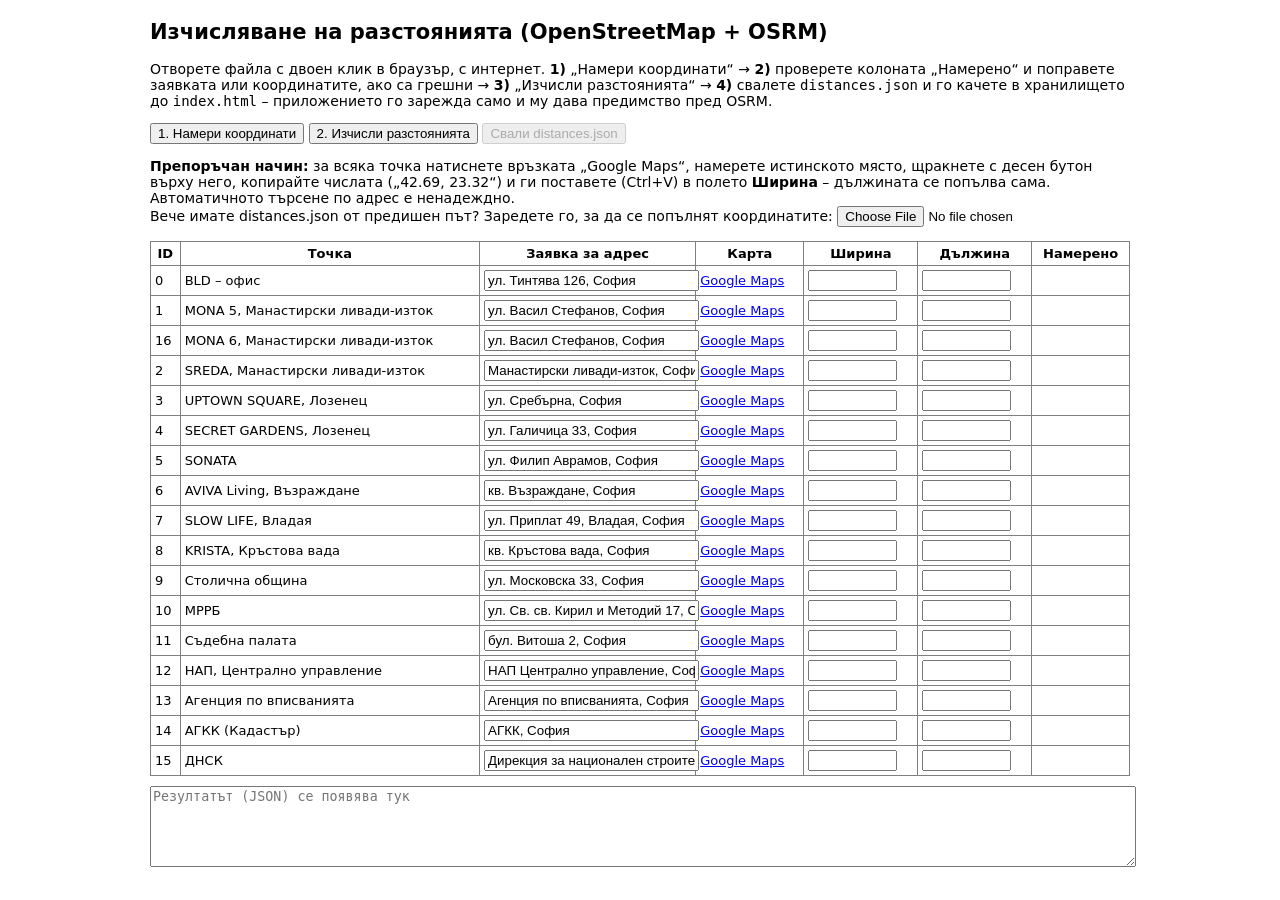
<file: izchisli-razstoyaniya.html>
<!DOCTYPE html><html lang="bg"><head><meta charset="utf-8"><title>Разстояния – OSRM</title></head>
<body style="font:14px system-ui,Arial,sans-serif;max-width:980px;margin:20px auto;padding:0 12px">
<h2>Изчисляване на разстоянията (OpenStreetMap + OSRM)</h2>
<p>Отворете файла с двоен клик в браузър, с интернет. <b>1)</b> „Намери координати“ → <b>2)</b> проверете колоната „Намерено“ и поправете заявката или координатите, ако са грешни → <b>3)</b> „Изчисли разстоянията“ → <b>4)</b> свалете <code>distances.json</code> и го качете в хранилището до <code>index.html</code> – приложението го зарежда само и му дава предимство пред OSRM.</p>
<button id="g">1. Намери координати</button> <button id="c" disabled>2. Изчисли разстоянията</button> <button id="d" disabled>Свали distances.json</button> <span id="s"></span>
<p><b>Препоръчан начин:</b> за всяка точка натиснете връзката „Google Maps“, намерете истинското място, щракнете с десен бутон върху него, копирайте числата („42.69, 23.32“) и ги поставете (Ctrl+V) в полето <b>Ширина</b> – дължината се попълва сама. Автоматичното търсене по адрес е ненадеждно. <br>Вече имате distances.json от предишен път? Заредете го, за да се попълнят координатите: <input type="file" id="lf" accept=".json"></p>
<table id="t" border="1" cellpadding="4" style="border-collapse:collapse;width:100%;margin:10px 0;font-size:13px"></table>
<div id="p" style="margin:8px 0;font-size:14px"></div>
<textarea id="o" rows="5" style="width:100%" placeholder="Резултатът (JSON) се появява тук"></textarea>
<script>
// id-тата съвпадат с точките в приложението (0 = основен офис)
const P=[[0,'BLD – офис','ул. Тинтява 126, София'],[1,'MONA 5, Манастирски ливади-изток','ул. Васил Стефанов, София'],[16,'MONA 6, Манастирски ливади-изток','ул. Васил Стефанов, София'],[2,'SREDA, Манастирски ливади-изток','Манастирски ливади-изток, София'],[3,'UPTOWN SQUARE, Лозенец','ул. Сребърна, София'],[4,'SECRET GARDENS, Лозенец','ул. Галичица 33, София'],[5,'SONATA','ул. Филип Аврамов, София'],[6,'AVIVA Living, Възраждане','кв. Възраждане, София'],[7,'SLOW LIFE, Владая','ул. Приплат 49, Владая, София'],[8,'KRISTA, Кръстова вада','кв. Кръстова вада, София'],[9,'Столична община','ул. Московска 33, София'],[10,'МРРБ','ул. Св. св. Кирил и Методий 17, София'],[11,'Съдебна палата','бул. Витоша 2, София'],[12,'НАП, Централно управление','НАП Централно управление, София'],[13,'Агенция по вписванията','Агенция по вписванията, София'],[14,'АГКК (Кадастър)','АГКК, София'],[15,'ДНСК','Дирекция за национален строителен контрол, София']];
const $=i=>document.getElementById(i),sleep=m=>new Promise(r=>setTimeout(r,m));
$('t').innerHTML='<tr><th>ID</th><th>Точка</th><th>Заявка за адрес</th><th>Карта</th><th>Ширина</th><th>Дължина</th><th>Намерено</th></tr>'+P.map(p=>`<tr><td>${p[0]}</td><td>${p[1]}</td><td><input id="q${p[0]}" value="${p[2]}" style="width:100%"></td><td><a target="_blank" href="https://www.google.com/maps/search/?api=1&query=${encodeURIComponent(p[1].split(',')[0]+' София')}">Google Maps</a></td><td><input id="a${p[0]}" size="9"></td><td><input id="b${p[0]}" size="9"></td><td id="f${p[0]}"></td></tr>`).join('');
const FB={4:['Галичица, София','Лозенец, София'],5:['Филип Аврамов, София','Младост 3, София'],6:['Възраждане, София'],7:['Приплат, Владая','Владая, София'],9:['Московска 33, София','Столична община, София','Московска, София'],10:['Кирил и Методий 17, София','Министерство на регионалното развитие и благоустройството, София','Кирил и Методий, София']};
const clean=q=>q.replace(/ул\. |бул\. |кв\. /g,'').replace(/[„“"]/g,'');
async function nom(q){const r=await(await fetch('https://nominatim.openstreetmap.org/search?format=json&limit=1&countrycodes=bg&viewbox=23.15,42.82,23.55,42.55&bounded=1&q='+encodeURIComponent(q))).json();return r[0]}
$('g').onclick=async()=>{$('g').disabled=true;for(const p of P){const i=p[0];if(+$('a'+i).value&&+$('b'+i).value)continue;$('s').textContent=`Търся ${p[1]}…`;const qs=[...new Set([$('q'+i).value,clean($('q'+i).value),...(FB[i]||[])])];let done=false;for(let k=0;k<qs.length&&!done;k++){try{const r=await nom(qs[k]);if(r){$('a'+i).value=(+r.lat).toFixed(6);$('b'+i).value=(+r.lon).toFixed(6);$('f'+i).textContent=(k?'⚠ ПРИБЛИЗИТЕЛНО (по „'+qs[k]+'“) – проверете: ':'')+r.display_name;done=true}}catch(e){$('f'+i).textContent='Грешка: '+e.message}await sleep(1100)}if(!done)$('f'+i).textContent='НЕ Е НАМЕРЕН – поставете координати от Google Maps (десен клик → копирайте „42.69, 23.32“) в полето Ширина'}$('s').textContent='Готово – проверете „Намерено“.';$('g').disabled=false;$('c').disabled=false};
/* поставяне на „ширина, дължина“ наведнъж в полето Ширина */
document.addEventListener('paste',e=>{const t=e.target;if(!t.id||t.id[0]!='a')return;const m=(e.clipboardData.getData('text')||'').match(/(-?\d+[.,]\d+)\D+(-?\d+[.,]\d+)/);if(m){e.preventDefault();t.value=m[1].replace(',','.');$('b'+t.id.slice(1)).value=m[2].replace(',','.')}});
$('c').onclick=async()=>{const ok=P.filter(p=>+$('a'+p[0]).value&&+$('b'+p[0]).value);if(ok.length<2)return alert('Липсват координати');$('s').textContent='Изчислявам…';
try{const co=ok.map(p=>$('b'+p[0]).value+','+$('a'+p[0]).value).join(';'),r=await(await fetch('https://router.project-osrm.org/table/v1/driving/'+co+'?annotations=distance')).json();if(r.code!=='Ok')throw new Error(r.code);
const km={};ok.forEach((a,i)=>ok.forEach((b,j)=>{if(i!==j&&r.distances[i][j]!=null)km[a[0]+'|'+b[0]]=Math.round(r.distances[i][j]/100)/10}));
$('o').value=JSON.stringify({generated:new Date().toISOString(),source:'OSRM',coords:Object.fromEntries(ok.map(x=>[x[0],[+$('a'+x[0]).value,+$('b'+x[0]).value]])),km},null,1);$('d').disabled=false;$('s').textContent=`Готово: ${ok.length} точки, ${Object.keys(km).length} двойки.`;$('p').innerHTML='<b>Разстояния от основния офис (км, в една посока) – проверете дали са реалистични:</b><br>'+ok.filter(x=>x[0]!=0).map(x=>x[1]+': <b>'+km['0|'+x[0]]+'</b>').join('<br>')}catch(e){$('s').textContent='Грешка: '+e.message}};
$('d').onclick=()=>{const a=document.createElement('a');a.href=URL.createObjectURL(new Blob([$('o').value],{type:'application/json'}));a.download='distances.json';a.click()};
$('lf').onchange=async e=>{try{const j=JSON.parse(await e.target.files[0].text());for(const k in j.coords||{}){if($('a'+k)){$('a'+k).value=j.coords[k][0];$('b'+k).value=j.coords[k][1];$('f'+k).textContent='от файл'}}$('c').disabled=false}catch(x){alert('Невалиден файл')}};
$('c').disabled=false;
</script></body></html>
</file>
